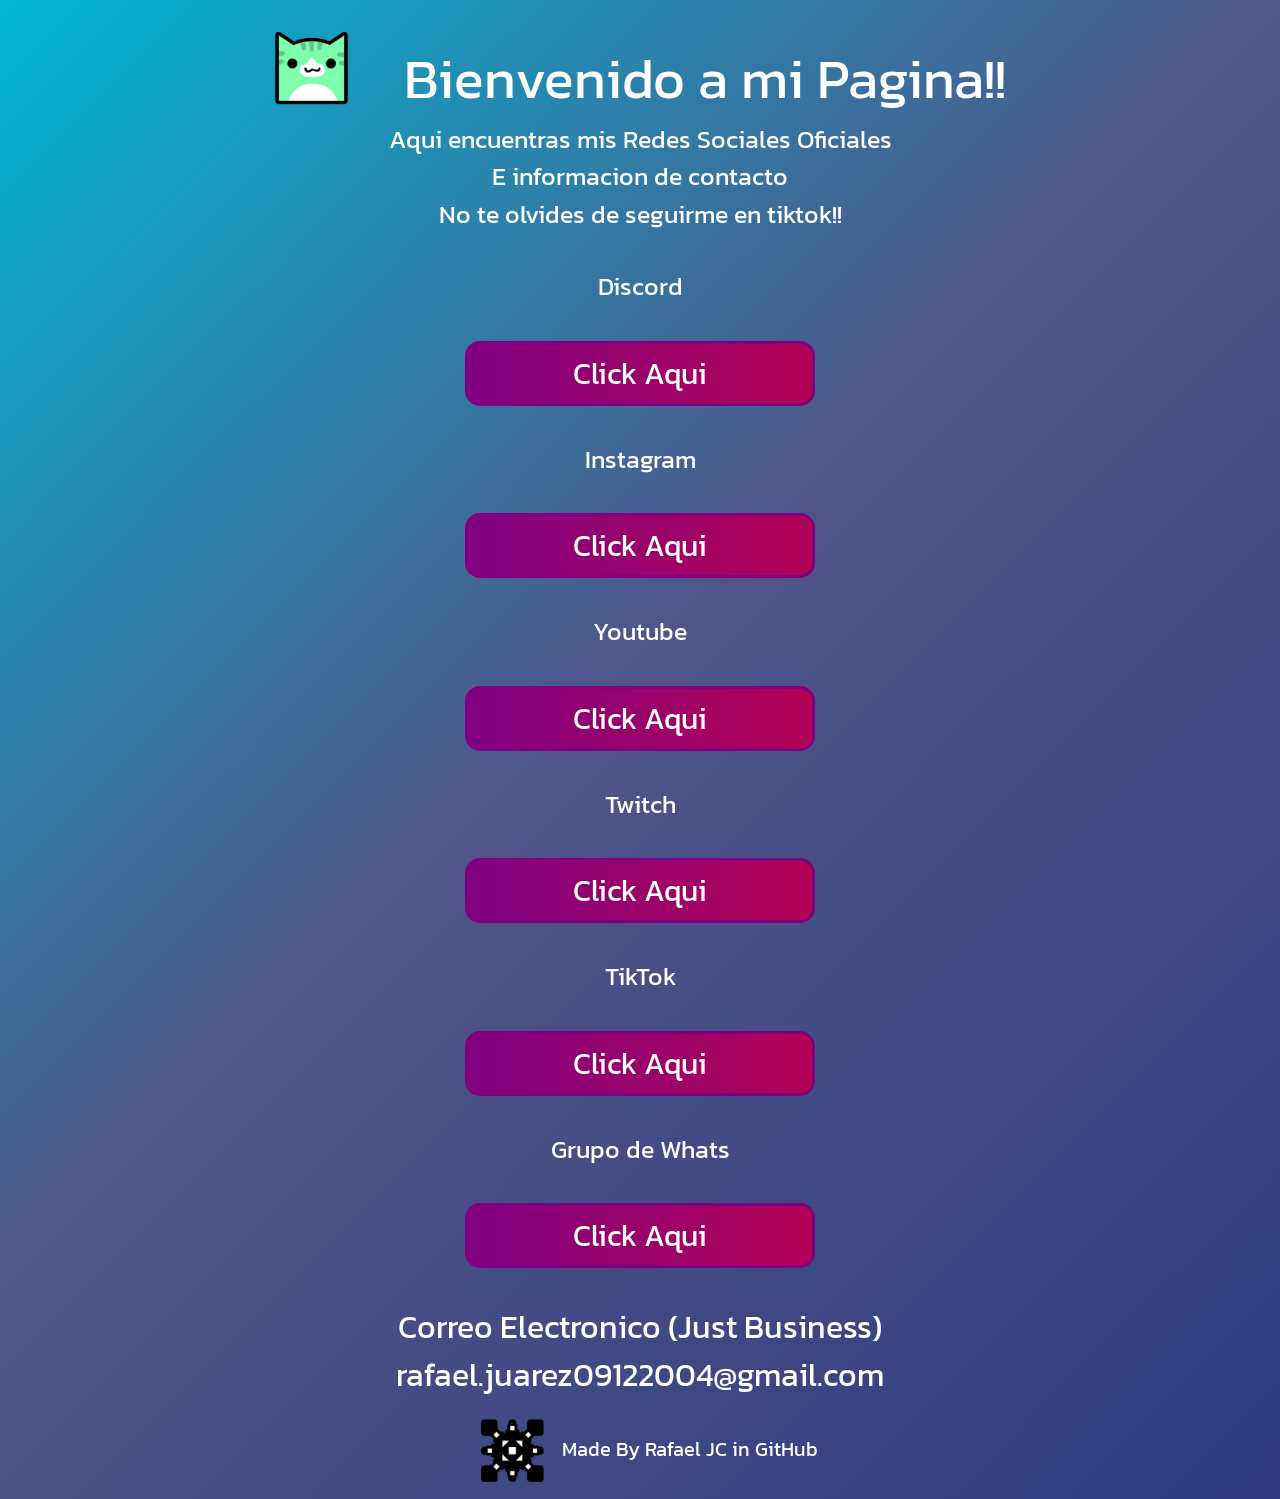
<file: index.html>
<!DOCTYPE html>
<html lang="es">
<head>
    <meta charset="UTF-8">
    <meta name="viewport" content="width=device-width, initial-scale=1.0">
    <link rel="stylesheet" href="reset.css">
    <link rel="stylesheet" href="Style.css">
    <link rel="preconnect" href="https://fonts.googleapis.com">
    <link rel="preconnect" href="https://fonts.gstatic.com" crossorigin>
    <link href="https://fonts.googleapis.com/css2?family=Kanit:ital,wght@0,100;0,200;0,300;0,400;0,500;0,600;0,700;0,800;0,900;1,100;1,200;1,300;1,400;1,500;1,600;1,700;1,800;1,900&display=swap" rel="stylesheet">
    <link rel="shortcut icon" href="Imagenes/Logo pagina.png">
    <title>Redes Sociales Oficiales</title>
</head>
<body>
    <main>
        <div class="all_content">
            <!-- Panel de navegacion -->
            <div class="menu_superior">
                <section class="menu_header">
                <header>
                    <img id="img1" src="Imagenes/Logo.png" alt="logo">
                    <h1 class="title">Bienvenido a mi Pagina!!</h1>
                </header>
                </section>
            </div>
            <!-- Bienvenida y Redes Sociales -->
            <div class="bienvenida">
                <h2>Aqui encuentras mis Redes Sociales Oficiales</h2>
                <h2>E informacion de contacto</h2>
                <h2>No te olvides de seguirme en tiktok!!</h2>
            </div>
            <div class="botones_redes_sociales">
                <div class="boton_info">
                    <h3>Discord</h3>
                </div>
                <div class="boton_box">
                    <span class="boton_red"><a href="https://discord.gg/8N4jpEWK"> <button>Click Aqui</button></a></span>
                </div>
                <div class="boton_info">
                    <h3>Instagram</h3>
                </div>
                <div class="boton_box">
                    <span class="boton_red"><a href="https://www.instagram.com/rafael_jcr?igsh=MWFsbjJsOWh5Z3Npbw%3D%3D&utm_source=qr"> <button>Click Aqui</button></a></span>
                </div>
                <div class="boton_info">
                    <h3>Youtube</h3>
                </div>
                <div class="boton_box">
                    <span class="boton_red"><a href="https://www.youtube.com/channel/UC_vPLGd7ObfJK0K1CftCVEQ"> <button>Click Aqui</button></a></span>
                </div>
                <div class="boton_info">
                    <h3>Twitch</h3>
                </div>
                <div class="boton_box">
                    <span class="boton_red"><a href="https://www.twitch.tv/themonster64"> <button>Click Aqui</button></a></span>
                </div>
                <div class="boton_info">
                    <h3>TikTok</h3>
                </div>
                <div class="boton_box">
                    <span class="boton_red"><a href="https://www.tiktok.com/@themonster_64"> <button>Click Aqui</button></a></span>
                </div>
                <div class="boton_info">
                    <h3>Grupo de Whats</h3>
                </div>
                <div class="boton_box">
                    <span class="boton_red"><a href="https://chat.whatsapp.com/LNuNYX6yNRpAvz6pSWD4L0"> <button>Click Aqui</button></a></span>
                </div>
                <!-- Informacion de contacto -->
                <div class="informacion_contacto">
                    <section class="info_text">
                        <h1 id="correo">Correo Electronico (Just Business)</h1>
                        <h1 id="correo_text">rafael.juarez09122004@gmail.com</h1>
                    </section>
                </div>
            </div>
        </div>
    </main>      
</body>
<footer class="made_by">
    <h1>Made By Rafael JC in GitHub</h1>
    <img src="Imagenes/Logo footer.png" alt="logo footer" class="michigun">
</footer>  
</html>
</file>
<file: Style.css>
body{
    background-image: linear-gradient(135deg,#00B7D4, #505488, #2F3F80, #161569, #5A4894, #A950A1, #FF7CAE);
    background-size: 500%;
    display: flex;
    justify-content: center;
    flex-direction: column;
    align-items: center;
    animation: fanimado 10s infinite;
    margin-top: 18px;
    
}
header{
    display: flex;
    flex-direction: row;
    gap: 55px;
}
.title{
    margin-top: 20px;
    font-size: 55px;
}
#img1{
    max-width: 80px;
    height: 100px;
}
.all_content{
    align-items: center;
    line-height: 1.5;
    text-align: center;
    font-size: 25px;
    font-family: kanit;
    color: white;
}
button{
    font-family: kanit;
    font-size: 30px;
    border: solid purple;
    background-image: linear-gradient(90deg, purple, #B20256);
    color: white;
    width: 350px;
    height: 65px;
    border-radius: 15px;
    cursor: pointer;
}
.boton_info{
    display: inline-block;
    margin: 35px 0;
}
.informacion_contacto{
    margin-top: 35px;
}
.info_text{
    font-size: 32px;
}
.made_by{
    display: flex;
    flex-direction: row-reverse;
    align-items: center;
}
.michigun{
    height: 75px;
}
.made_by>h1{
    font-size: 20px;
    align-items: center;
    text-align: center;
    display: flex;
    flex-direction: row;
    font-family: kanit;
    color: white;
    height: 100px;
}
@keyframes fanimado{
    0%{
        background-position: 0% 50%;
    }
    50%{
        background-position: 100% 50%;
    }
    100%{
        background-position: 0% 50%;
    }
}
/* Visualizacion en Tablets*/
@media (max-width: 1024px){
    .botones_redes_sociales{
        min-height: 1033px;
    }
}
/* Visualizacion celulares*/
@media (max-width: 480px){
    .title{
        font-size: 30px;
        margin: 0;
    }
    header{
        position: relative;
        margin-left: auto;
        margin-right: auto;
        gap: 0px;
        width: max-content;
        align-items: center;
        justify-content: center;
    }
    .info_text{
        font-size: 25px;
    }
    .informacion_contacto{
        margin-top: 55px;
    }
}
</file>
